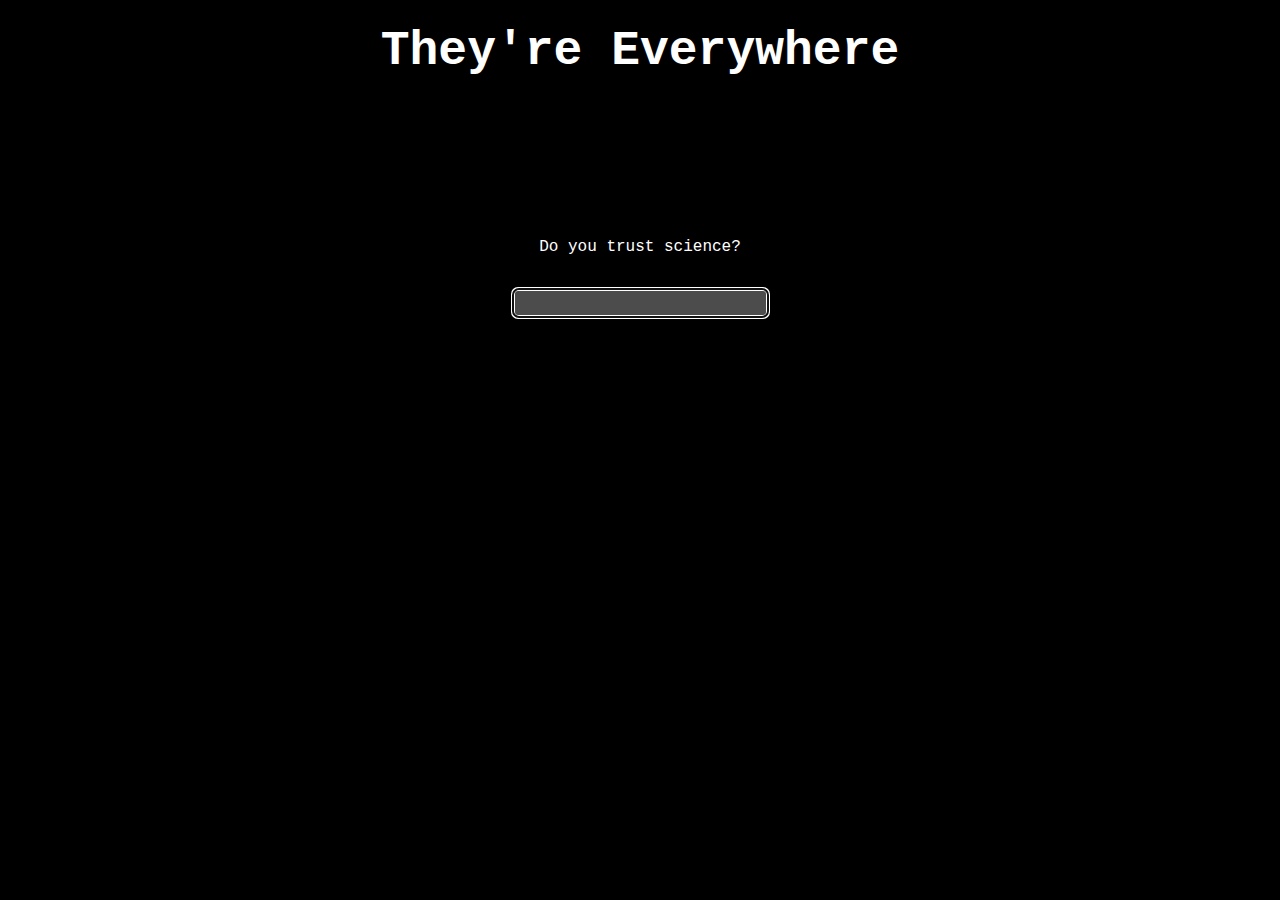
<file: index.html>
<html>
  <head>
    <link rel="stylesheet" href="index.css" />
    <meta name="viewport" content="width=device-width, initial-scale=1" />
    <title>They're Everywhere</title>
  </head>

  <body>
    <h1>They're Everywhere</h1>
    <span id="q">Do you trust science?</span>

    <form action="page2.html" id="textbox">
      <input type="text" autofocus="autofocus" />
    </form>
  </body>
</html>
</file>
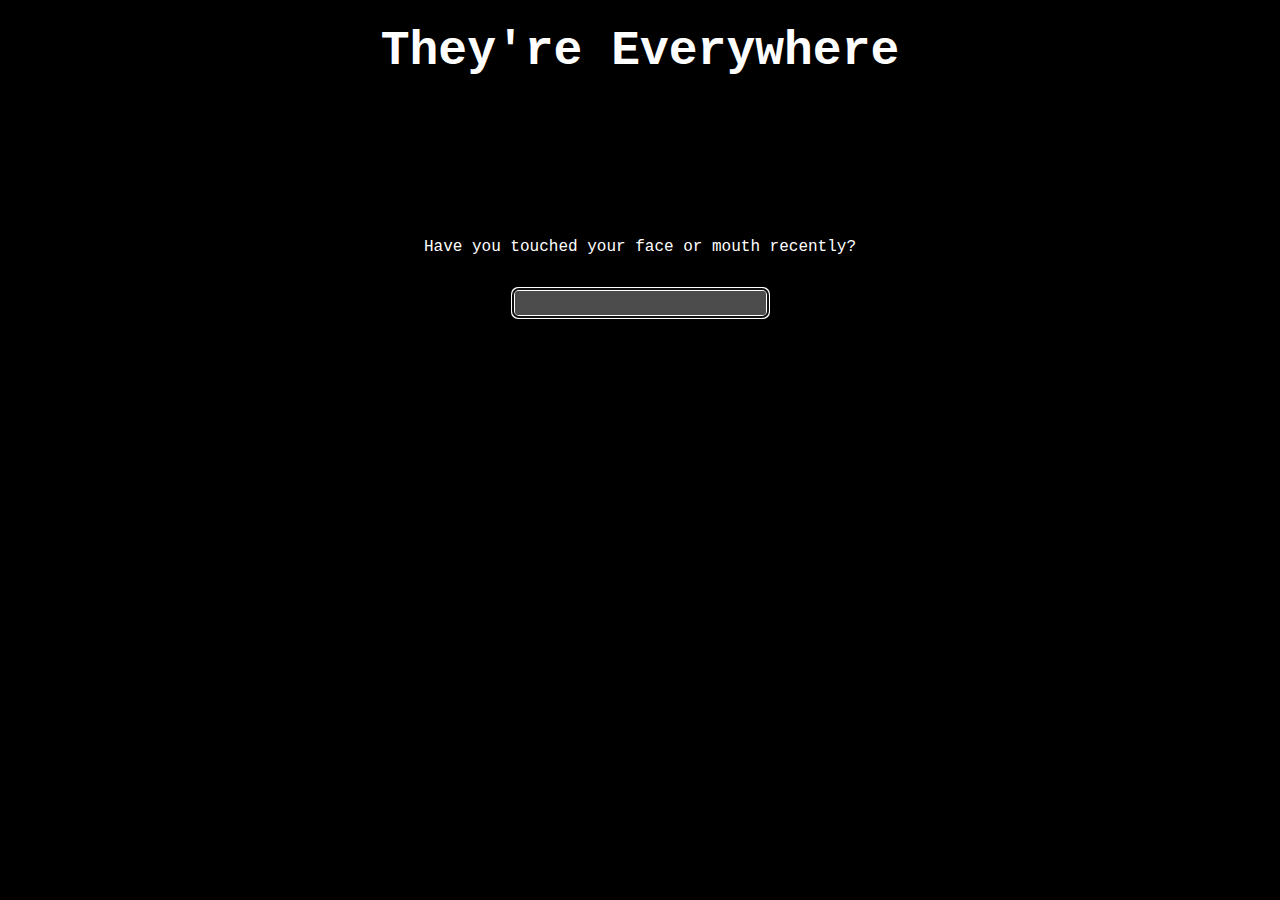
<file: page2.html>
<html>
  <head>
    <link rel="stylesheet" href="index.css" />
    <meta name="viewport" content="width=device-width, initial-scale=1" />
    <title>They're Everywhere</title>
  </head>

  <body>
    <h1>They're Everywhere</h1>
    <span id="q">Have you touched your face or mouth recently?</span>

    <form action="page3.html" id="textbox">
        <input type="text" autofocus="autofocus"/>
  </body>
</html>
</file>
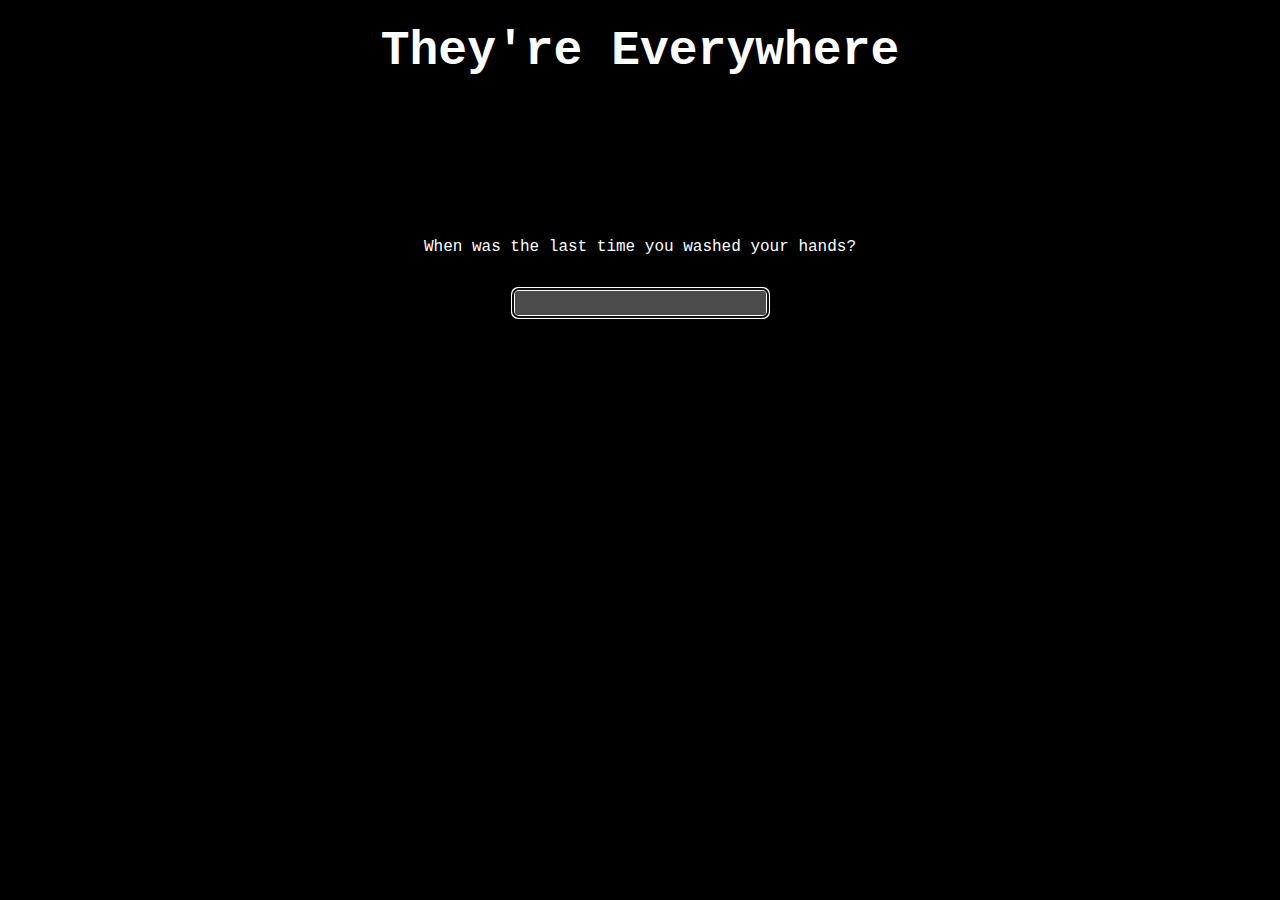
<file: page3.html>
<html>
  <head>
    <link rel="stylesheet" href="index.css" />
    <meta name="viewport" content="width=device-width, initial-scale=1" />
    <title>They're Everywhere</title>
  </head>

  <body>
    <h1>They're Everywhere</h1>
    <span id="q">When was the last time you washed your hands?</span>

    <form action="page4.html" id="textbox">
        <input type="text" autofocus="autofocus"/>
  </body>
</html>
</file>
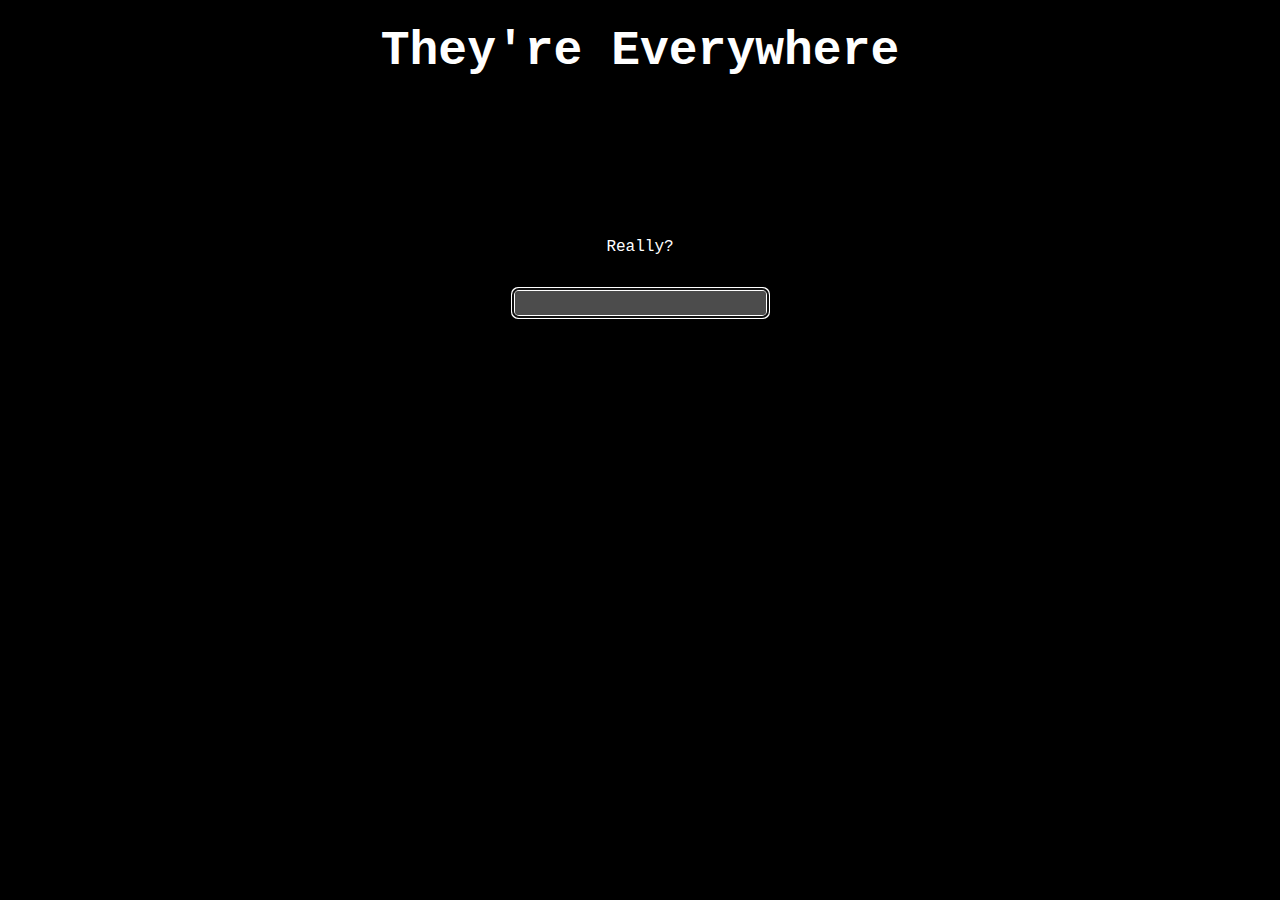
<file: page4.html>
<html>
  <head>
    <link rel="stylesheet" href="index.css" />
    <meta name="viewport" content="width=device-width, initial-scale=1" />
    <title>They're Everywhere</title>
  </head>

  <body>
    <h1>They're Everywhere</h1>
    <span id="q">Really?</span>

    <form action="page5.html" id="textbox">
        <input type="text" autofocus="autofocus"/>
  </body>
</html>
</file>
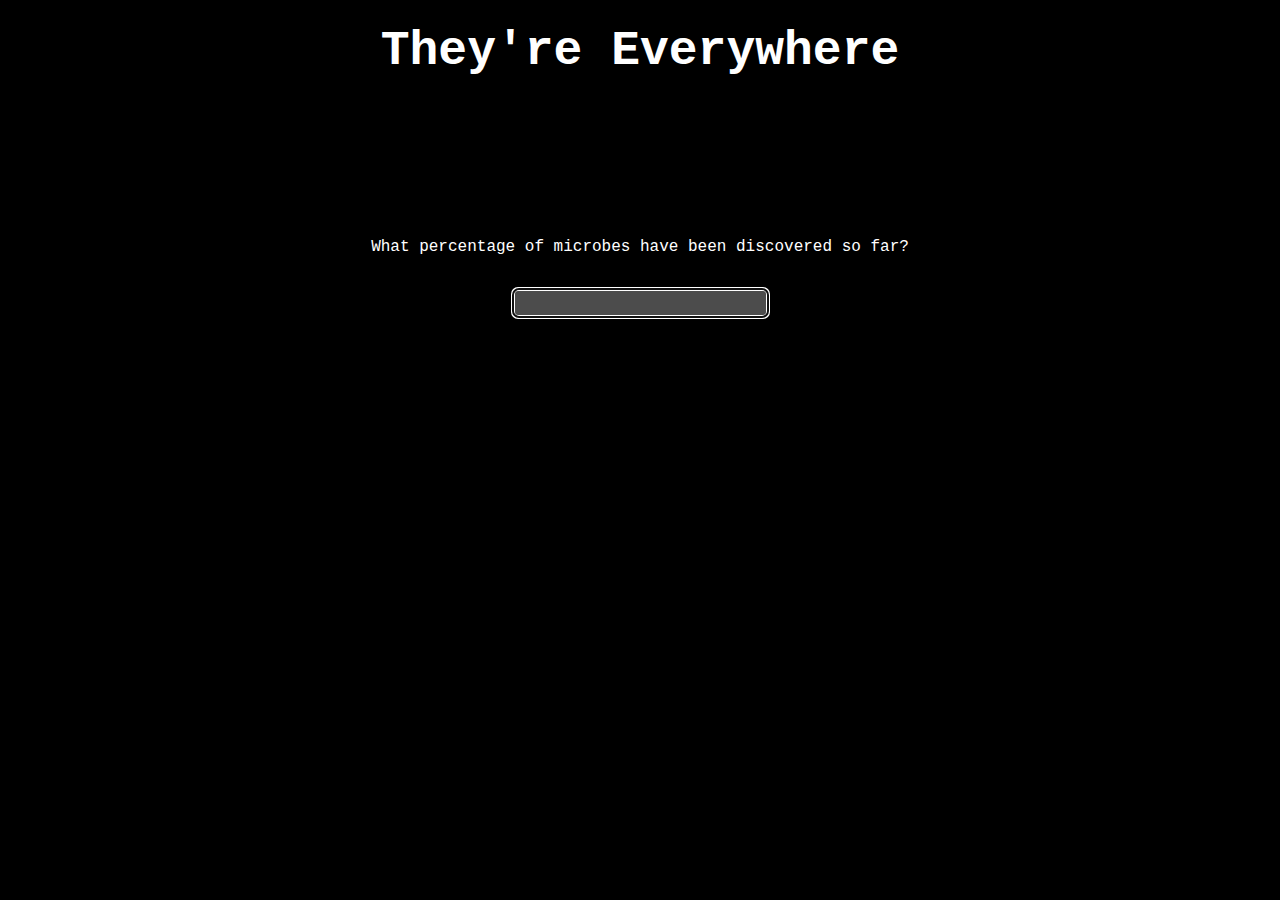
<file: page5.html>
<html>
  <head>
    <link rel="stylesheet" href="index.css" />
    <meta name="viewport" content="width=device-width, initial-scale=1" />
    <title>They're Everywhere</title>
  </head>

  <body>
    <h1>They're Everywhere</h1>
    <span id="q">What percentage of microbes have been discovered so far?</span>

    <form action="page6.html" id="textbox">
        <input type="text" autofocus="autofocus"/>
  </body>
</html>
</file>
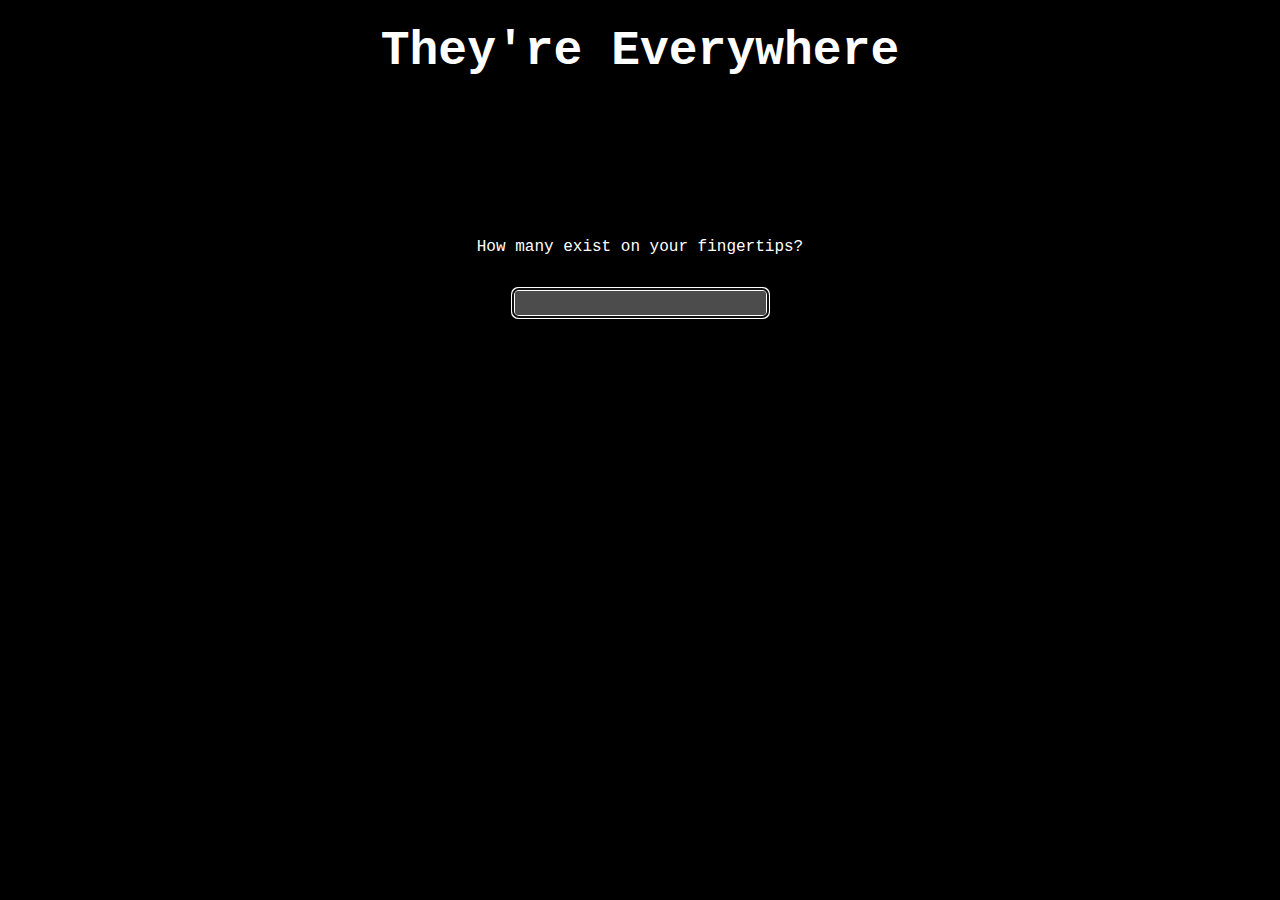
<file: page6.html>
<html>
  <head>
    <link rel="stylesheet" href="index.css" />
    <meta name="viewport" content="width=device-width, initial-scale=1" />
    <title>They're Everywhere</title>
  </head>

  <body>
    <h1>They're Everywhere</h1>
    <span id="q">How many exist on your fingertips?</span>

    <form action="page7.html" id="textbox">
        <input type="text" autofocus="autofocus"/>
  </body>
</html>
</file>
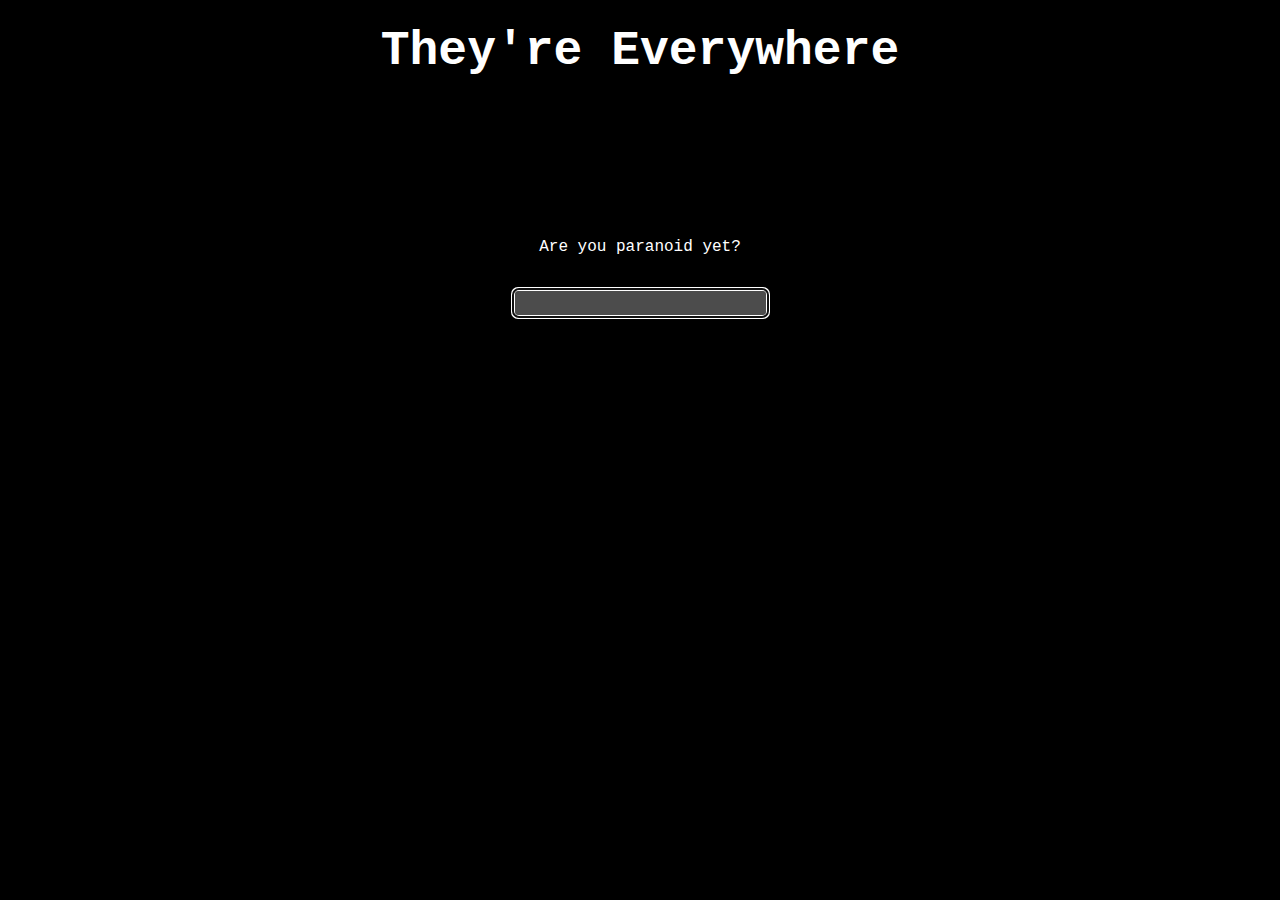
<file: page7.html>
<html>
  <head>
    <link rel="stylesheet" href="index.css" />
    <meta name="viewport" content="width=device-width, initial-scale=1" />
    <title>They're Everywhere</title>
  </head>

  <body>
    <h1>They're Everywhere</h1>
    <span id="q">Are you paranoid yet?</span>

    <form action="page8.html" id="textbox">
        <input type="text" autofocus="autofocus"/>
  </body>
</html>
</file>
<file: index.css>
html,body{
    margin: 0;
    padding: 0;
}

h1{
    margin-top: 0.5em;
    font-size: 3em;
}

body{
    font-family: 'Courier New', Courier, monospace;
    text-align: center;
    width: 100%;
    display: block;
    background-color:rgb(0, 0, 0);
    color: white;
}

body *{
    transition: ease 0.2s all;
}

#q{
    margin-top: 10em;
    display:block;
}

#textbox{
    margin-top: 2em;
}

input{
    border:solid white 2px;
    border-radius: 6px;
    font-size: 1.2em;
}

input:focus{
    border-width: 3px;
    background-color:rgb(76, 76, 76)
}

strong{
    font-size: 2em;
}

.line,img{
    margin-top: 2.4em;
}

.img1{
    max-width: 75%;
}

img{
    max-width: 95%;
}
</file>
